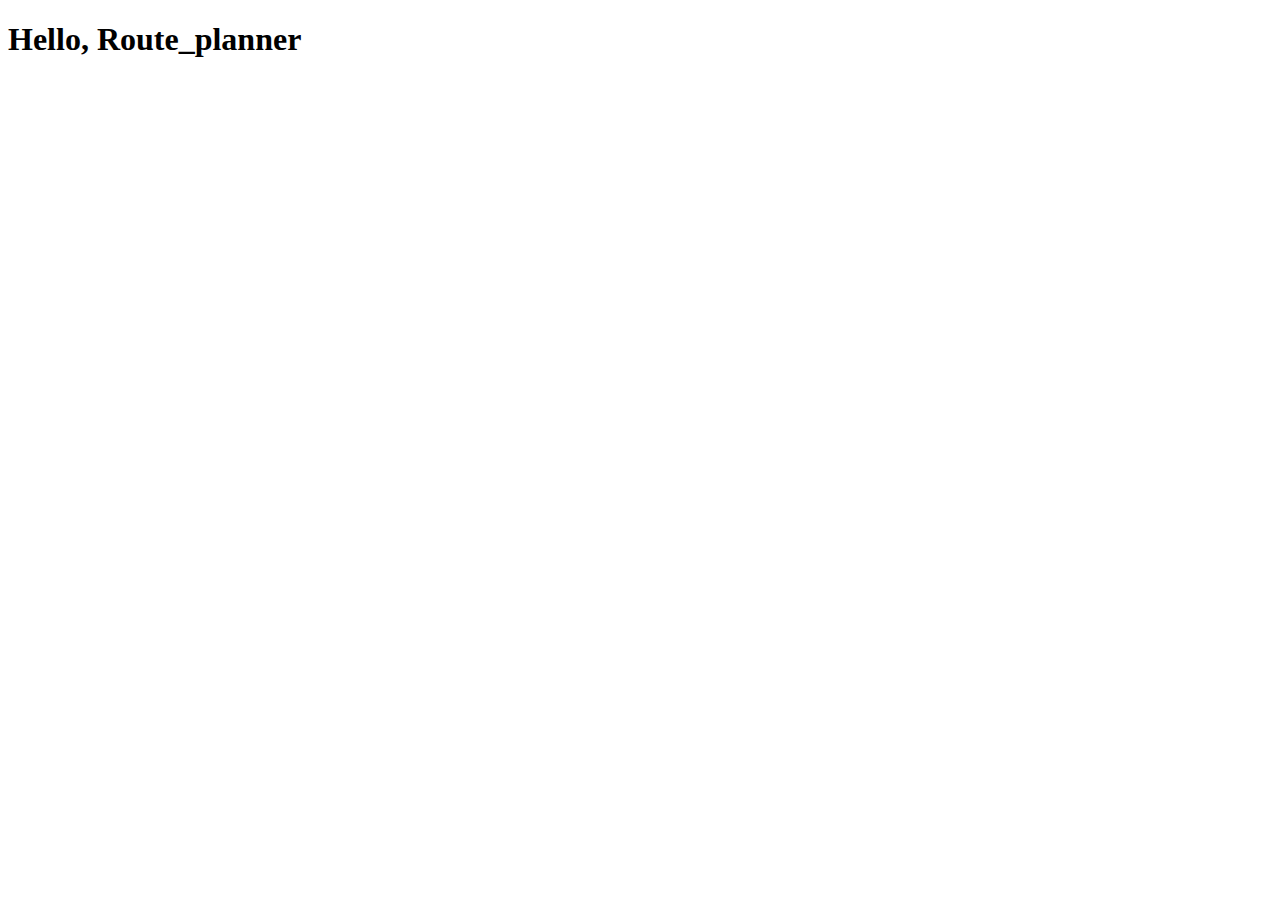
<file: src/main/resources/templates/header.html>
<!DOCTYPE html>
<html lang="en">
<head>
    <meta charset="UTF-8">
    <meta http-equiv="X-UA-Compatible" content="IE=edge">
    <meta name="viewport" content="width=device-width, initial-scale=1.0">
    <title>Document</title>
</head>
<body>
    <h1>
        Hello, Route_planner
    </h1>
</body>
</html>
</file>
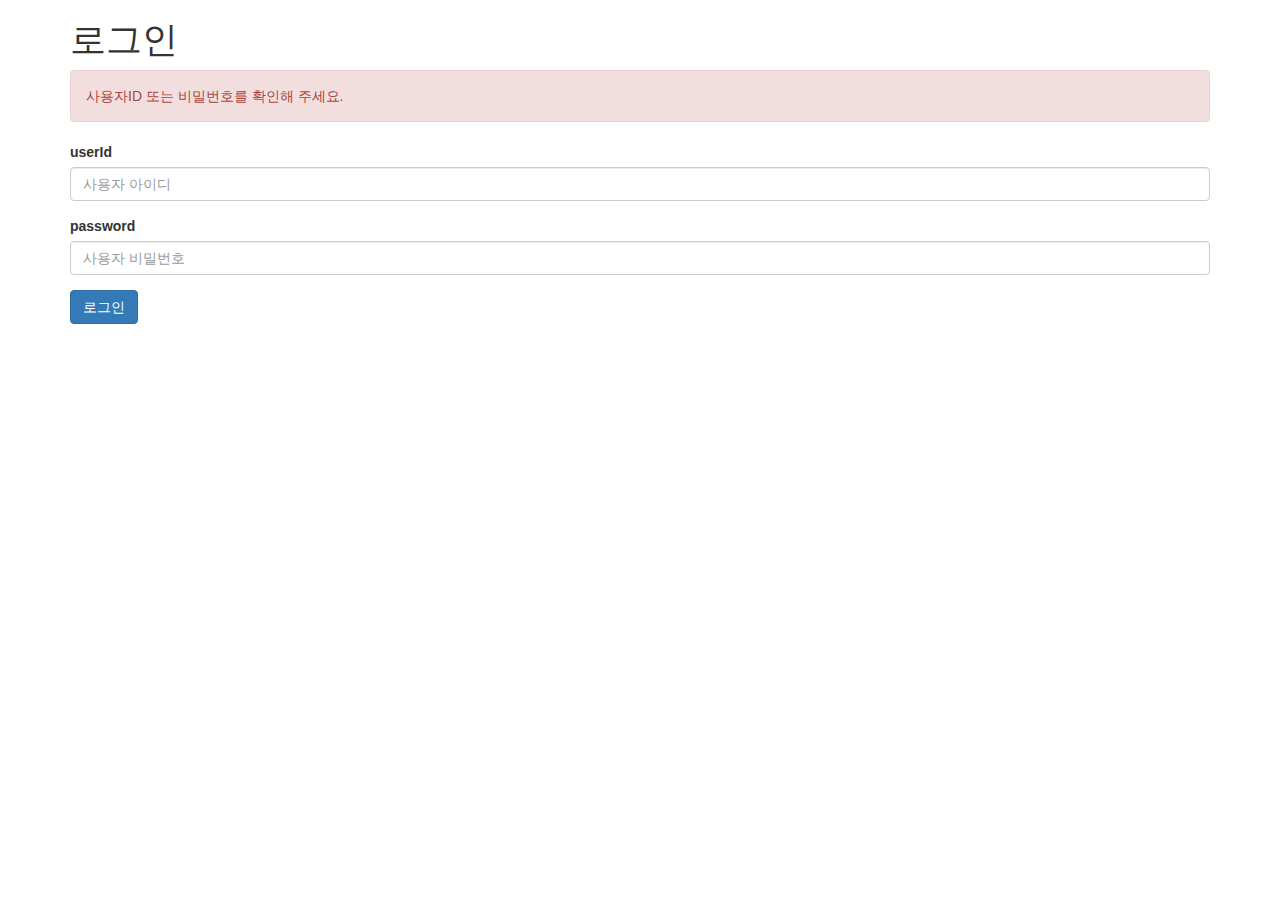
<file: src/main/resources/templates/login/login.html>
<html lang="en" xmlns="http://www.w3.org/1999/xhtml" xmlns:th="http://www.thymeleaf.org">
<head>
    <link rel="stylesheet" href="https://maxcdn.bootstrapcdn.com/bootstrap/3.4.1/css/bootstrap.min.css">
    <meta charset="UTF-8">
</head>
<body>

<form th:action="@{/Login}" method="post">
    <div class="container">
        <h1 >로그인</h1>
        <div th:if="${param.error}">
            <div class="alert alert-danger">
                사용자ID 또는 비밀번호를 확인해 주세요.
            </div>
        </div>
        <div class="form-group">
            <label for="userID" class="form-label">userId</label>
            <input type="text" name="userID" id="userID"  required="required" placeholder="사용자 아이디" class="form-control">
        </div>

        <div class="form-group">
            <label for="userPassword" class="form-label">password</label>
            <input type="password" name="userPassword" id="userPassword"  required="required" placeholder="사용자 비밀번호" class="form-control">
        </div>
        <button type="submit" class="btn btn-primary" >로그인</button>
    </div>
</form>

</body>
</html>
</file>
